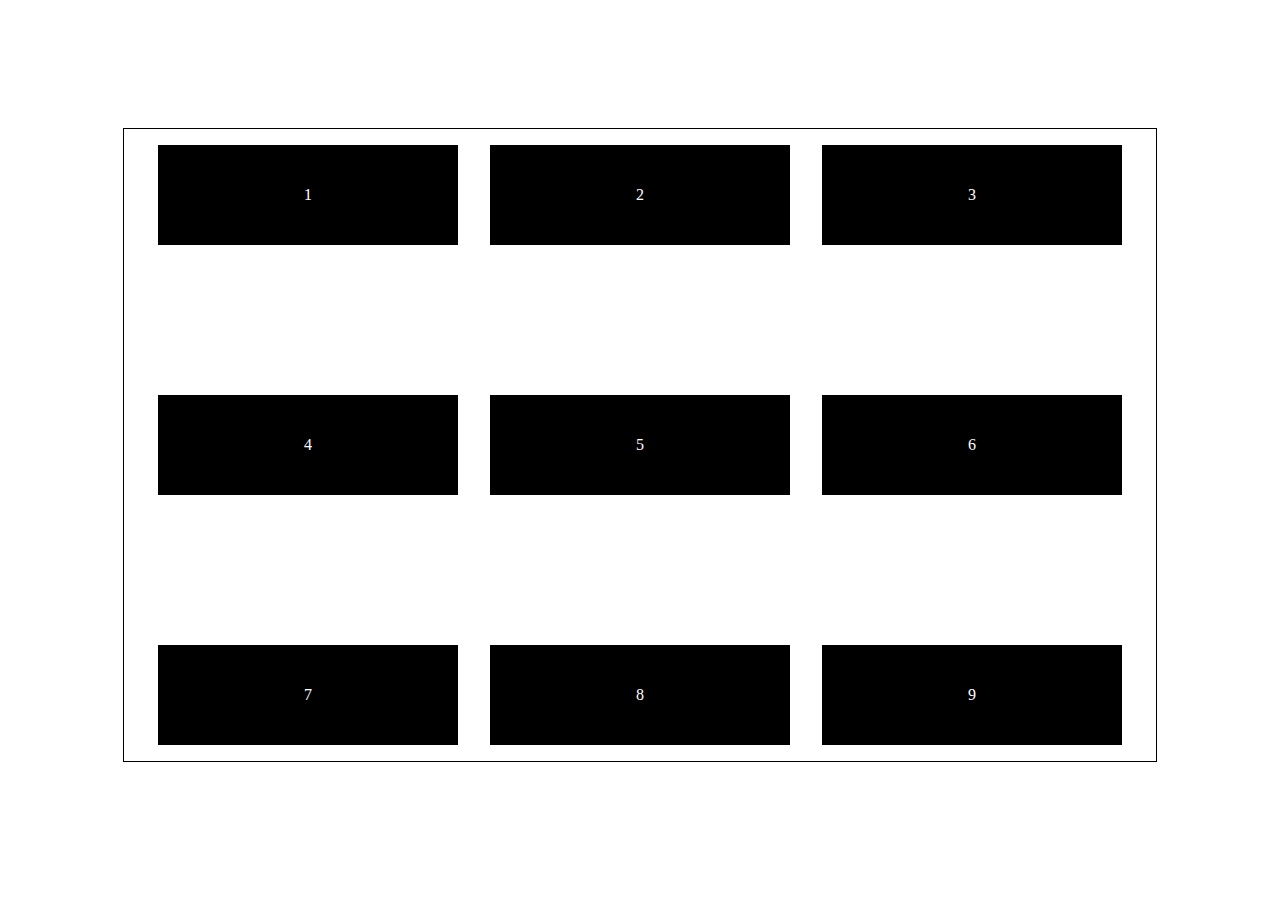
<file: Css Flex-box/flex-box.html>
<!DOCTYPE html>
<html lang="en">
<head>
    <meta charset="UTF-8">
    <meta name="viewport" content="width=device-width, initial-scale=1.0">
    <link rel="stylesheet" href="/Css Flex-box/flex-box.css">
    <title>CSS Flex Box | Bagas Nuryaman</title>
</head>
<body>
    <div class="container">
        <div class="box satu1">1</div>
        <div class="box satu2">2</div>
        <div class="box satu3">3</div>
        <div class="box satu4">4</div>
        <div class="box satu5">5</div>
        <div class="box satu6">6</div>
        <div class="box satu7">7</div>
        <div class="box satu8">8</div>
        <div class="box satu9">9</div>
    </div>
</body>
</html>
</file>
<file: Css Flex-box/flex-box.css>
* {
    padding: 0;
    margin: 0;
}

.container {
    width: 100%;
    max-width: 1000px;
    height: 600px;
    border: 1px solid black;
    margin: 8rem auto ;
    padding: 1rem;
    display: flex;
    flex-wrap: wrap;
    justify-content: center;
    align-items: center;
    gap: 2rem;
    align-content: space-between;
}

.container .box {
    width: 30%;
    height: 100px;
    background-color: black;
    color: white;
    display: flex;
    align-items: center;
    justify-content: center;
}
</file>
